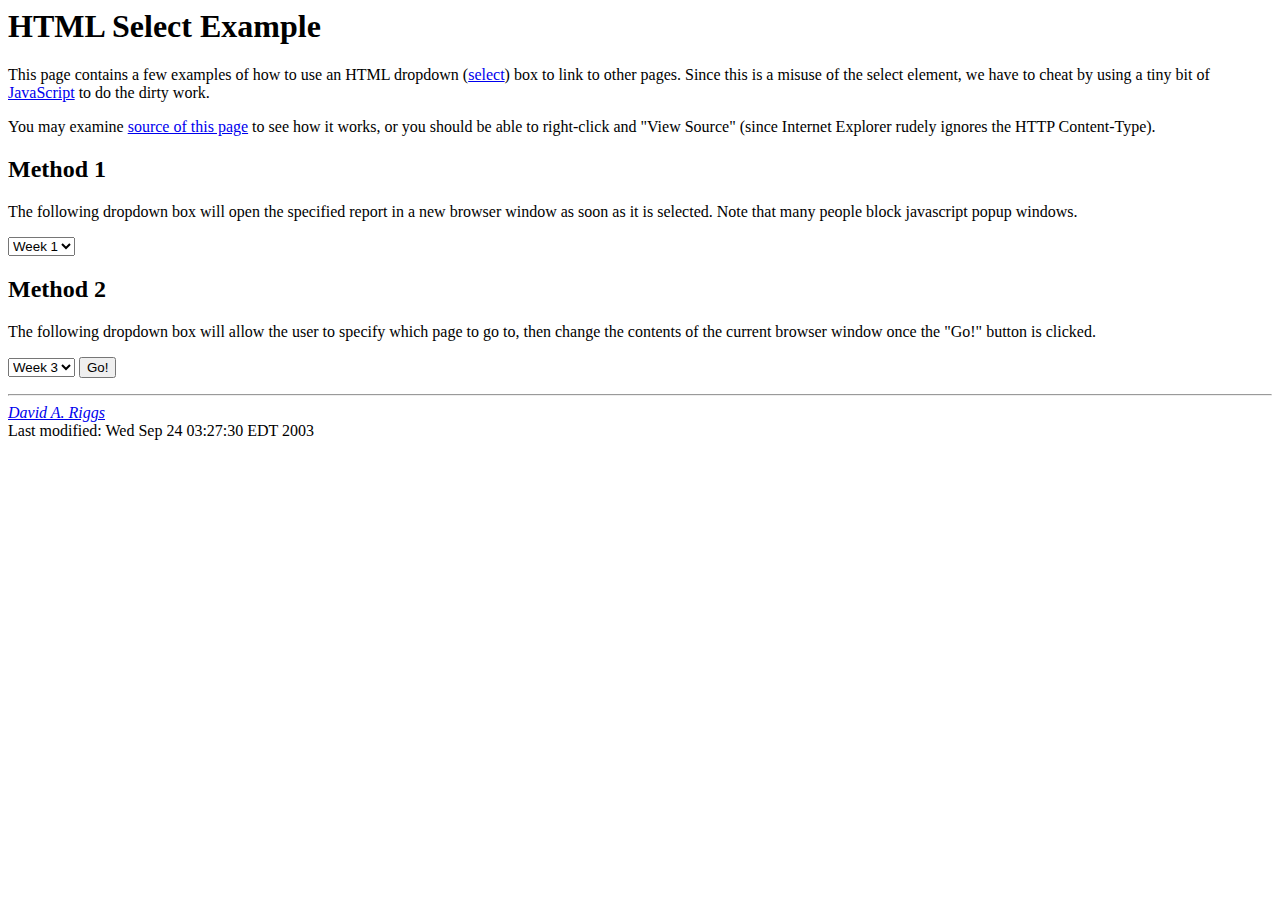
<file: select_example.html>
<html><head>
<meta http-equiv="content-type" content="text/html; charset=ISO-8859-1">
    <title>HTML Select Example</title>
  </head>
  <body>

    <h1>HTML Select Example</h1>

    <p>This page contains a few examples of how to use an HTML dropdown (<a href="http://www.w3.org/TR/html401/interact/forms.html#h-17.6">select</a>) box to link to other pages. Since this is a misuse of the select element, we have to cheat by using a tiny bit of <a href="http://hotwired.lycos.com/webmonkey/programming/javascript/tutorials/tutorial1.html">JavaScript</a> to do the dirty work.</p>

    <p>You may examine <a href="http://www.csee.wvu.edu/%7Eriggs/html/select_example.html.txt">source of this page</a>
 to see how it works, or you should be able to right-click and "View 
Source" (since Internet Explorer rudely ignores the HTTP Content-Type).</p>

    <h2>Method 1</h2>

    <p>The following dropdown box will open the specified report in a 
new browser window as soon as it is selected. Note that many people 
block javascript popup windows.</p>

    <form>
      <select onchange="javascript:window.open(this.value)">
        <option selected="selected" value="week1.html">Week 1</option>
        <option value="week2.html">Week 2</option>
        <option value="week3.html">Week 3</option>
      </select>
    </form>

    <h2>Method 2</h2>

    <p>The following dropdown box will allow the user to specify which 
page to go to, then change the contents of the current browser window 
once the "Go!" button is clicked.</p>

    <form name="report_form" action="javascript:document.location=document.report_form.report.value">
      <select name="report">
        <option value="week1.html">Week 1</option>
        <option value="week2.html">Week 2</option>
        <option selected="selected" value="week3.html">Week 3</option>
      </select>
      <input value="Go!" type="submit">
    </form>

    <hr>
    <address><a href="mailto:riggs@csee.wvu.edu">David A. Riggs</a></address>
<!-- Created: Wed Sep 24 02:54:27 EDT 2003 -->
<!-- hhmts start -->
Last modified: Wed Sep 24 03:27:30 EDT 2003
<!-- hhmts end -->
  

</body></html>
</file>
<file: select_example2.html>
<html><head>
<meta http-equiv="content-type" content="text/html; charset=ISO-8859-1">
<body>

<FORM>
<SELECT ONCHANGE="location = this.options[this.selectedIndex].value;">
        <option selected="selected" value="">Siblings:</option>
	<option value="http://ari.tahti.net/qenes/00003.html">Johanna</option>
	<option value="http://ari.tahti.net/qenes/00001.html">Ari</option>
        <option value="http://ari.tahti.net/qenes/00004.html">Jussi</option>

</SELECT>
</FORM>




</body></html>
</file>
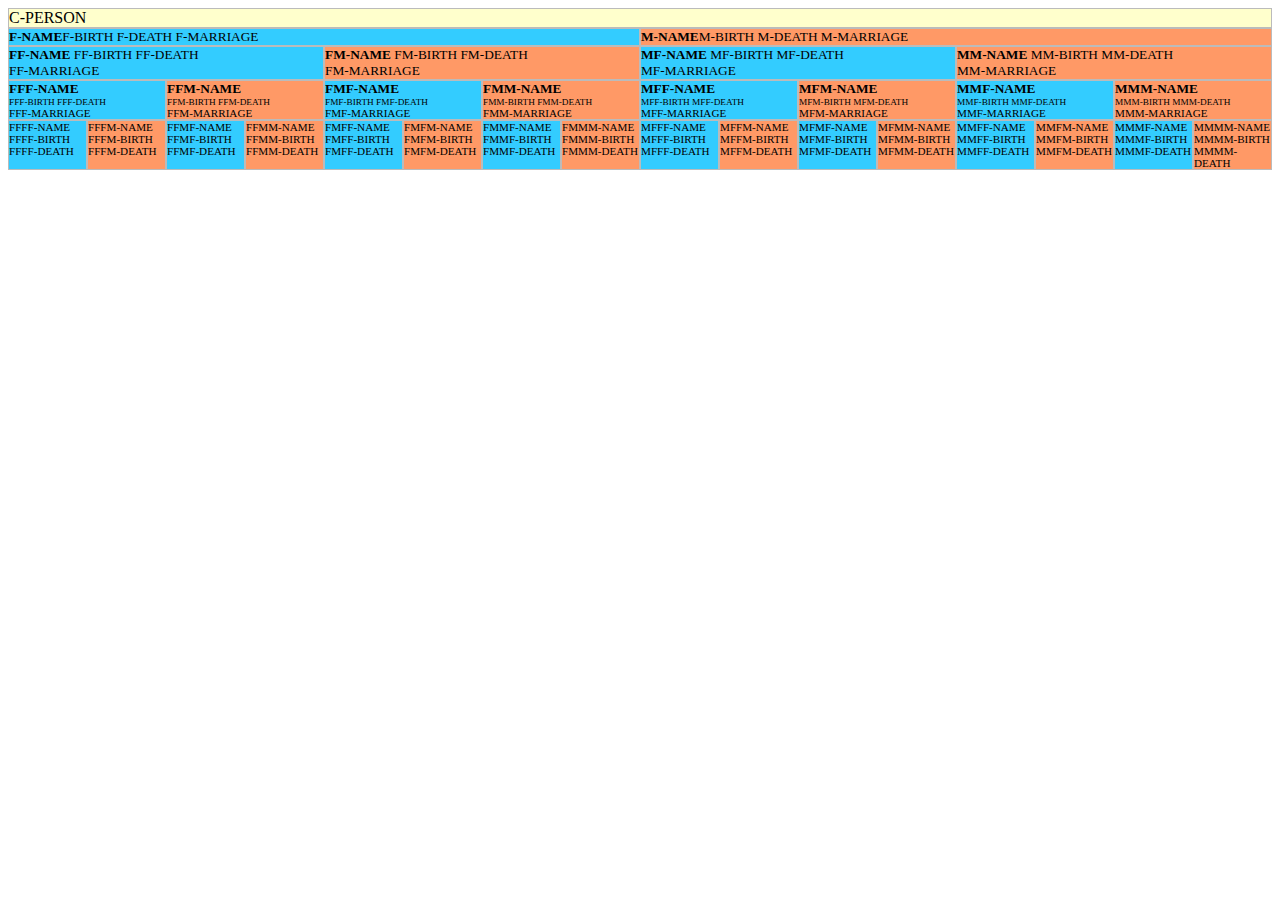
<file: print/familychart-old.html>
<!DOCTYPE html PUBLIC "-//W3C//DTD HTML 4.01 Transitional//EN">
<html>
<head>
  <title></title>
</head>
  <body>
 
<table style="border: medium none ; bgcolor="#ffffcc" ; width: 100%; border-collapse: collapse;" cellpadding="0" cellspacing="0" border="1" width="100%">
  <tbody>
  <tr>
       <td style="border: 1pt solid rgb(187,187,187);" valign="top" rowspan="1" colspan="32" bgcolor="#ffffcc"
 width="25%"> C-PERSON <br>
  </td>
     </tr>
  <tr>
       <td style="border: 1pt solid rgb(187,187,187);" valign="top" rowspan="1" colspan="16" bgcolor="#33ccff"
 width="50%"><b><small>F-NAME</small></b><small>F-BIRTH F-DEATH </small><small>F-MARRIAGE</small><br>
       </td>
  <td style="border: 1pt solid rgb(187,187,187);" valign="top" rowspan="1" colspan="16" bgcolor="#ff9966"
 width="50%"><b><small>M-NAME</small></b><small>M-BIRTH M-DEATH </small><small>M-MARRIAGE</small><br>
       </td>
  </tr>
   <tr>
  <td style="border: 1pt solid rgb(187,187,187);" valign="top" rowspan="1" colspan="8" bgcolor="#33ccff" width="25%"><b><small>FF-NAME</small></b><small>
FF-BIRTH FF-DEATH<br>
 FF-MARRIAGE</small><br>
       </td>
  <td style="border: 1pt solid rgb(187,187,187);" valign="top" rowspan="1" colspan="8" bgcolor="#ff9966" width="25%"><b><small>FM-NAME</small></b><small>
FM-BIRTH FM-DEATH<br>
 FM-MARRIAGE</small><br>
       </td>
  <td style="border: 1pt solid rgb(187,187,187);" valign="top" rowspan="1" colspan="8" bgcolor="#33ccff" width="25%"><b><small>MF-NAME
      </small></b><small>MF-BIRTH MF-DEATH<br>
 MF-MARRIAGE</small><br>
       </td>
  <td style="border: 1pt solid rgb(187,187,187);" valign="top" rowspan="1" colspan="8" bgcolor="#ff9966" width="25%"><b><small>MM-NAME</small></b><small>
MM-BIRTH MM-DEATH<br>
 MM-MARRIAGE</small><br>
       </td>
  </tr>
   <tr>
  <td style="border: 1pt solid rgb(187,187,187);" valign="top" rowspan="1" colspan="4" bgcolor="#33ccff" width="12%"><b><small>FFF-NAME</small></b><small><small><small><br>
 FFF-BIRTH FFF-DEATH<br>
       </small>FFF-MARRIAGE</small></small><br>
       </td>
  <td style="border: 1pt solid rgb(187,187,187);" valign="top" rowspan="1" colspan="4" bgcolor="#ff9966" width="13%"><b><small>FFM-NAME</small></b><small><small><small><br>
 FFM-BIRTH FFM-DEATH<br>
       </small>FFM-MARRIAGE</small></small><br>
       </td>
  <td style="border: 1pt solid rgb(187,187,187);" valign="top" rowspan="1" colspan="4" bgcolor="#33ccff" width="12%"><b><small>FMF-NAME</small></b><small><small><small><br>
 FMF-BIRTH FMF-DEATH<br>
       </small>FMF-MARRIAGE</small></small><br>
       </td>
  <td style="border: 1pt solid rgb(187,187,187);" valign="top" rowspan="1" colspan="4" bgcolor="#ff9966" width="13%"><b><small>FMM-NAME</small></b><small><small><small><br>
 FMM-BIRTH FMM-DEATH<br>
       </small>FMM-MARRIAGE</small></small><br>
       </td>
  <td style="border: 1pt solid rgb(187,187,187);" valign="top" rowspan="1" colspan="4" bgcolor="#33ccff" width="12%"><b><small>MFF-NAME</small></b><small><small><small><br>
 MFF-BIRTH MFF-DEATH<br>
       </small>MFF-MARRIAGE</small></small><br>
       </td>
  <td style="border: 1pt solid rgb(187,187,187);" valign="top" rowspan="1" colspan="4" bgcolor="#ff9966" width="13%"><b><small>MFM-NAME</small></b><small><small><small><br>
 MFM-BIRTH MFM-DEATH<br>
       </small>MFM-MARRIAGE</small></small><br>
       </td>
  <td style="border: 1pt solid rgb(187,187,187);" valign="top" rowspan="1" colspan="4" bgcolor="#33ccff" width="12%"><b><small>MMF-NAME</small></b><small><small><small><br>
 MMF-BIRTH MMF-DEATH<br>
       </small>MMF-MARRIAGE</small></small><br>
       </td>
  <td style="border: 1pt solid rgb(187,187,187);" valign="top" rowspan="1" colspan="4" bgcolor="#ff9966" width="13%"><b><small>MMM-NAME</small></b><small><small><small><br>
 MMM-BIRTH MMM-DEATH<br>
       </small>MMM-MARRIAGE</small></small><br>
       </td>
  </tr>
   <tr>
  <td style="border: 1pt solid rgb(187,187,187);" valign="top" rowspan="1" colspan="2" bgcolor="#33ccff" width="6%"><small><small>FFFF-NAME<br>
       </small><small>FFFF-BIRTH<br>
 FFFF-DEATH</small></small><br>
       </td>
  <td style="border: 1pt solid rgb(187,187,187);" valign="top" rowspan="1" colspan="2" bgcolor="#ff9966" width="6%"><small><small>FFFM-NAME<br>
       </small><small>FFFM-BIRTH<br>
 FFFM-DEATH</small></small><br>
       </td>
  <td style="border: 1pt solid rgb(187,187,187);" valign="top" rowspan="1" colspan="2" bgcolor="#33ccff" width="6%"><small><small>FFMF-NAME<br>
       </small><small>FFMF-BIRTH<br>
 FFMF-DEATH</small></small><br>
       </td>
  <td style="border: 1pt solid rgb(187,187,187);" valign="top" rowspan="1" colspan="2" bgcolor="#ff9966" width="6%"><small><small>FFMM-NAME<br>
       </small><small>FFMM-BIRTH<br>
 FFMM-DEATH</small></small><br>
       </td>
  <td style="border: 1pt solid rgb(187,187,187);" valign="top" rowspan="1" colspan="2" bgcolor="#33ccff" width="6%"><small><small>FMFF-NAME<br>
       </small><small>FMFF-BIRTH<br>
 FMFF-DEATH</small></small><br>
       </td>
  <td style="border: 1pt solid rgb(187,187,187);" valign="top" rowspan="1" colspan="2" bgcolor="#ff9966" width="6%"><small><small>FMFM-NAME<br>
       </small><small>FMFM-BIRTH<br>
 FMFM-DEATH</small></small><br>
       </td>
  <td style="border: 1pt solid rgb(187,187,187);" valign="top" rowspan="1" colspan="2" bgcolor="#33ccff" width="6%"><small><small>FMMF-NAME<br>
       </small><small>FMMF-BIRTH<br>
 FMMF-DEATH</small></small><br>
       </td>
  <td style="border: 1pt solid rgb(187,187,187);" valign="top" rowspan="1" colspan="2" bgcolor="#ff9966" width="6%"><small><small>FMMM-NAME<br>
       </small><small>FMMM-BIRTH<br>
 FMMM-DEATH</small></small><br>
       </td>
  <td style="border: 1pt solid rgb(187,187,187);" valign="top" rowspan="1" colspan="2" bgcolor="#33ccff" width="6%"><small><small>MFFF-NAME<br>
       </small><small>MFFF-BIRTH<br>
 MFFF-DEATH</small></small><br>
       </td>
  <td style="border: 1pt solid rgb(187,187,187);" valign="top" rowspan="1" colspan="2" bgcolor="#ff9966" width="6%"><small><small>MFFM-NAME<br>
       </small><small>MFFM-BIRTH<br>
 MFFM-DEATH</small></small><br>
       </td>
  <td style="border: 1pt solid rgb(187,187,187);" valign="top" rowspan="1" colspan="2" bgcolor="#33ccff" width="6%"><small><small>MFMF-NAME<br>
       </small><small>MFMF-BIRTH<br>
 MFMF-DEATH</small></small><br>
       </td>
  <td style="border: 1pt solid rgb(187,187,187);" valign="top" rowspan="1" colspan="2" bgcolor="#ff9966" width="6%"><small><small>MFMM-NAME<br>
       </small><small>MFMM-BIRTH<br>
 MFMM-DEATH</small></small><br>
       </td>
  <td style="border: 1pt solid rgb(187,187,187);" valign="top" rowspan="1" colspan="2" bgcolor="#33ccff" width="6%"><small><small>MMFF-NAME<br>
       </small><small>MMFF-BIRTH<br>
 MMFF-DEATH</small></small><br>
       </td>
  <td style="border: 1pt solid rgb(187,187,187);" valign="top" rowspan="1" colspan="2" bgcolor="#ff9966" width="6%"><small><small>MMFM-NAME<br>
       </small><small>MMFM-BIRTH<br>
 MMFM-DEATH</small></small><br>
       </td>
  <td style="border: 1pt solid rgb(187,187,187);" valign="top" rowspan="1" colspan="2" bgcolor="#33ccff" width="6%"><small><small>MMMF-NAME<br>
       </small><small>MMMF-BIRTH<br>
 MMMF-DEATH</small></small><br>
       </td>
  <td style="border: 1pt solid rgb(187,187,187);" valign="top" rowspan="1" colspan="2" bgcolor="#ff9966" width="6%"><small><small>MMMM-NAME<br>
       </small><small>MMMM-BIRTH<br>
 MMMM-DEATH</small></small><br>
       </td>
  </tr>
               
  </tbody>    
</table>
 <br>
 <br>
</body>
</html>
</file>
